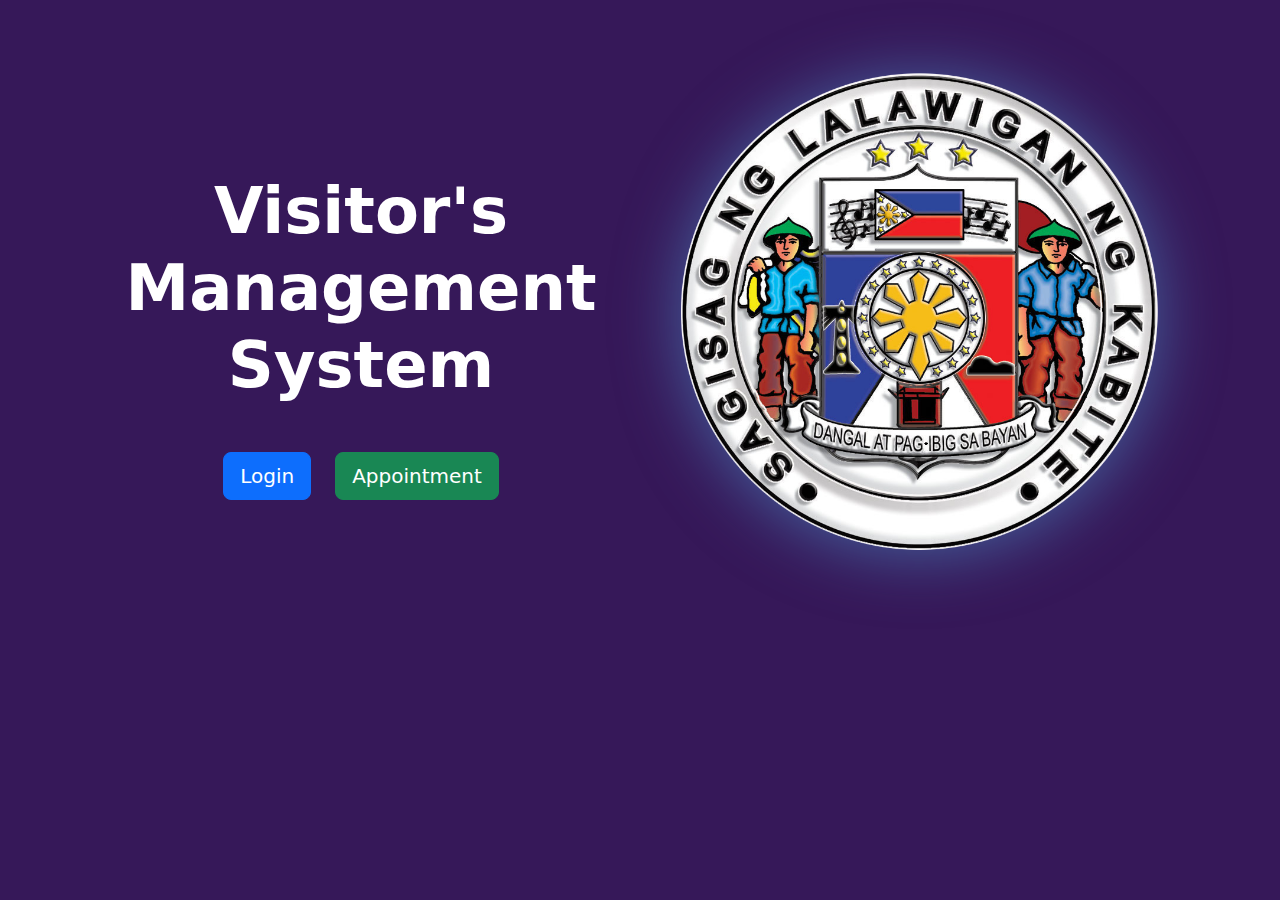
<file: index.html>
<!DOCTYPE html>
<html lang="en">
<head>
	<meta charset="UTF-8">
	<meta name="viewport" content="width=device-width, initial-scale=1.0">
	<link rel="shortcut icon" href="assets/img/Cavite_Province.png" type="image/x-icon">
	<title>VMS</title>
	<link href="assets/bootstrap/css/bootstrap.css" rel="stylesheet">
	<style>
		body{
			background-color: #361859;
		}
		@keyframes float-eth {
		  0% {
			transform: translateY(0.5rem);
		  }
		  50% {
			transform: translateY(1.5rem);
		  }
		  100% {
			transform: translateY(0.5rem);
		  }
		}
	</style>
</head>
<body>
	<main>
		<div class="container  px-4 py-5 text-center">
			<div class="row flex-row-reverse align-items-center" style=" align-content: center;">
				<div class=" col-lg-6" style="text-align:center;">
					<img src="assets/img/Cavite_Province.png" class=" img-fluid" style="filter: drop-shadow(0 4px 32px hsla(203, 71%, 60%, .5)); animation: float-eth 4s ease-in-out infinite;"  width="700" height="500" loading="lazy">
				</div>
				<div class="col-lg-6">
					<h1 class="display-3 fw-bold mt-5 mb-5 text-white " >Visitor's Management System</h1>
					<div class="d-grid gap-4 d-md-flex justify-content-md-center">
						<a href="login.html"><button type="button" class="btn btn-primary btn-lg ">Login</button></a>
						<a href="appointment.html"><button type="button" class="btn btn-success btn-lg">Appointment</button></a>
					</div>
				</div>
			</div>
		</div>
	</main>
</body>
</html>
</file>
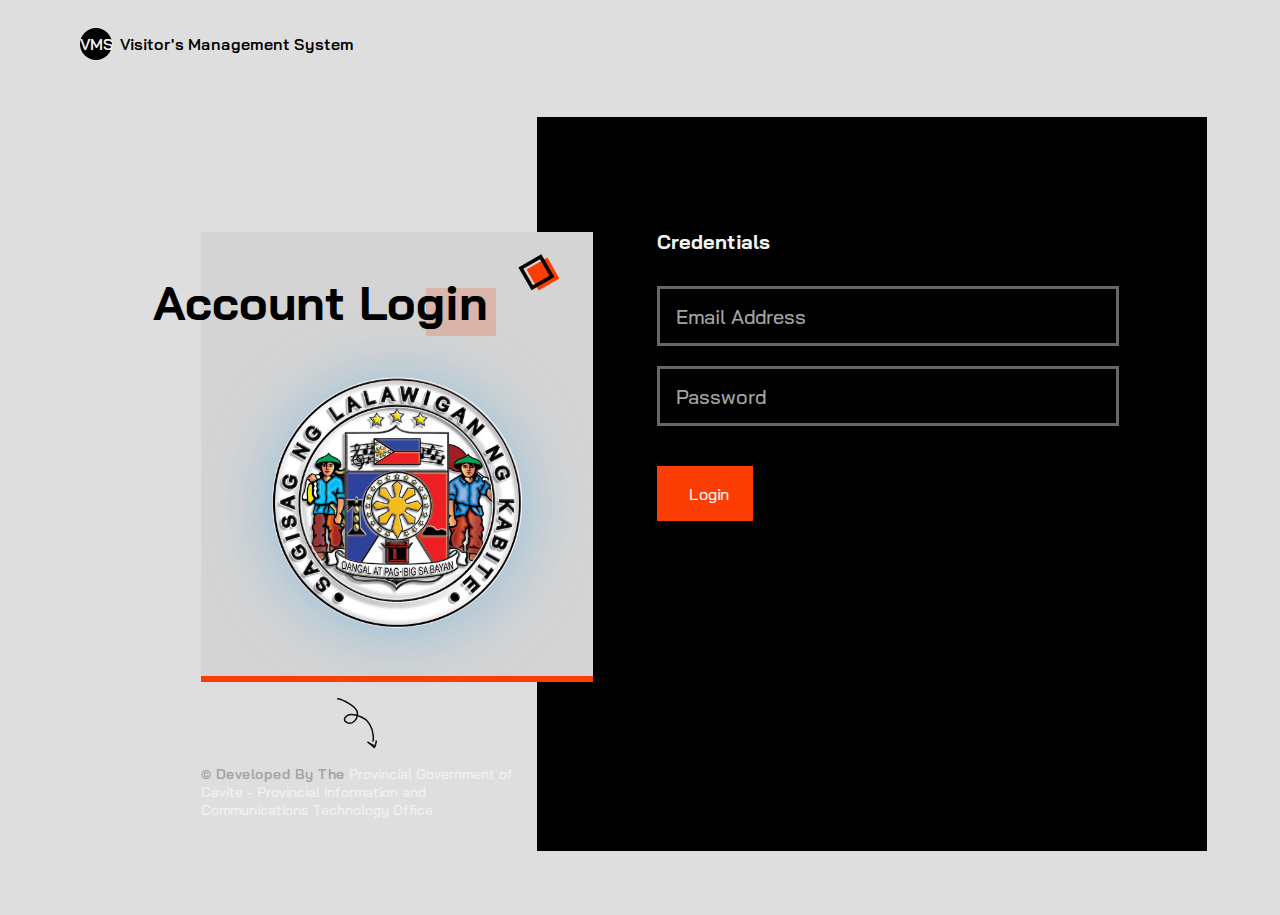
<file: login.html>
<!DOCTYPE html>
<html lang="en">
<head>
    <meta charset="UTF-8">
    <meta name="viewport" content="width=device-width, initial-scale=1.0">
    <link rel="shortcut icon" href="assets/img/favicon.png" type="image/x-icon">
    <link rel="stylesheet" href="assets/css/styles-appointment.css">
    <title>VMS</title>
	<style>
		@keyframes float-eth {
		  0% {
			transform: translateY(0.5rem);
		  }
		  50% {
			transform: translateY(1.5rem);
		  }
		  100% {
			transform: translateY(0.5rem);
		  }
		}
	</style>
</head>
<body>
    <header class="header" id="header">
        <nav class="nav container">
            <a href="index.html" class="nav__logo">
               <span class="nav__logo-circle">VMS</span>
               <span class="nav__logo-name">Visitor's Management System</span>
            </a>
            <div class="nav__menu" id="nav-menu">
				<span class="nav__title">VMS LOGIN</span>
				<h3 class="nav__name">Visitor's Management System</h3>
            </div>
		</nav>
    </header>
    <main class="main">
        <section class="contact section" id="contact">
			<div class="contact__container grid">
				<div class="contact__data">
					<h2 class="section__title-2">
						<span>Account Login</span>
					</h2>

					<p class="contact__description-1">
						<div class="home__img-eth">
							<img src="assets/img/Cavite_Province.png" alt="image" class="home__rocket" style="filter: drop-shadow(0 4px 32px hsla(203, 71%, 60%, .5)); animation: float-eth 4s ease-in-out infinite;" >
						</div>
					</p>
					<div class="geometric-box"></div>
				</div>
				<div class="contact__mail" style="margin-top:5px;">
					<h2 class="contact__title ">
						Credentials
					</h2>
					<form action="" class="contact__form" id="contact-form">
                    <div class="contact__box">
                        <input type="text" name="txtemail" id = "txtemail" class="contact__input" style="font-size:20px;" required placeholder="Email Address" />
							<label for="txtemail" class="contact__label">Email Address</label>
                        </div>
						<div class="contact__box">
							<input type="password" name="txtpassword" id = "txtpassword" class="contact__input" style="font-size:20px;" required placeholder="Password" />
							<label for="name" class="contact__label">Password</label>
                        </div>
						<a href="information.html">
							<button type="button" name="btnlogin" id = "btnlogin" class="contact__button button">
								<i class="ri-send-plane-line"></i> Login
							</button>
						</a>
					</form>
				</div>

				<div class="contact__social">
					<img src="assets/img/curved-arrow.svg" alt="" class="contact__social-arrow">

					<div class="contact__social-data">
						<div>
							<p class="contact__social-description-2">
								<span class="footer__copy">
									&#169; Developed By The
									<a href="#">Provincial Government of Cavite - Provincial Information and Communications Technology Office</a>
								</span>
							</p>
						</div>
					</div>
				</div>
            </div>
        </section>
    </main>
   </body>
</html>
</file>
<file: assets/css/styles-appointment.css>
/*=============== GOOGLE FONTS ===============*/
@import url("https://fonts.googleapis.com/css2?family=Bai+Jamjuree:wght@400;500;600;700&display=swap");

/*=============== VARIABLES CSS ===============*/
:root {
  --header-height: 3.5rem;

  /*========== Colors ==========*/
  /*Color mode HSL(hue, saturation, lightness)*/
  --first-color: hsl(14, 98%, 50%);
  --black-color: hsl(0, 0%, 0%);
  --black-color-light: hsl(0, 0%, 40%);
  --white-color: hsl(0, 0%, 95%);
  --title-color: hsl(0, 0%, 0%);
  --text-color: hsl(0, 0%, 35%);
  --text-color-light: hsl(0, 0%, 64%);
  --body-color: hsl(0, 0%, 87%);
  --container-color: hsl(0, 0%, 83%);

  /*========== Font and typography ==========*/
  /*.5rem = 8px | 1rem = 16px ...*/
  --body-font: "Bai Jamjuree", sans-serif;
  --biggest-font-size: 2.5rem;
  --h1-font-size: 1.75rem;
  --h2-font-size: 1.25rem;
  --h3-font-size: 1.125rem;
  --normal-font-size: .938rem;
  --small-font-size: .813rem;
  --smaller-font-size: .75rem;

  /*========== Font weight ==========*/
  --font-regular: 400;
  --font-medium: 500;
  --font-semi-bold: 600;
  --font-bold: 700;

  /*========== z index ==========*/
  --z-tooltip: 10;
  --z-fixed: 100;
}

/*========== Responsive typography ==========*/
@media screen and (min-width: 1150px) {
  :root {
    --biggest-font-size: 4.5rem;
    --h1-font-size: 3rem;
    --h2-font-size: 1.5rem;
    --h3-font-size: 1.25rem;
    --normal-font-size: 1rem;
    --small-font-size: .875rem;
    --smaller-font-size: .813rem;
  }
}

/*=============== BASE ===============*/
* {
  box-sizing: border-box;
  padding: 0;
  margin: 0;
}

html {
  scroll-behavior: smooth;
}

body {
  font-family: var(--body-font);
  font-size: var(--normal-font-size);
  background-color: var(--body-color);
  color: var(--text-color);
  transition: background-color .4s; /* for dark mode */
}

h1, h2, h3, h4 {
  color: var(--title-color);
  font-weight: var(--font-bold);
}

ul {
  list-style: none;
}

a {
  text-decoration: none;
}

img {
  display: block;
  max-width: 100%;
  height: auto;
}

/*=============== THEME ===============*/
.nav__buttons {
  display: flex;
  align-items: center;
  column-gap: 1rem;
}

.change-theme {
  font-size: 1.25rem;
  color: var(--title-color);
  cursor: pointer;
  transition: color .3s;
}

/*========== Variables Dark theme ==========*/
body.dark-theme {
  --first-color: hsl(14, 80%, 50%);
  --black-color: hsl(0, 0%, 18%);
  --black-color-light: hsl(0, 0%, 30%);
  --title-color: hsl(0, 0%, 95%);
  --text-color: hsl(0, 0%, 70%);
  --body-color: hsl(0, 0%, 8%);
  --container-color: hsl(0, 0%, 12%);
}

/*========== 
	Color changes in some parts of 
	the website, in dark theme
==========*/
.dark-theme .shadow-header {
  box-shadow: 0 1px 12px hsla(0, 0%, 0%, .6);
}

.dark-theme .section__title-1::after, 
.dark-theme .section__title-2::after {
  background-color: hsla(14, 70%, 50%, .2);
}

.dark-theme :is(.home__arrow, .home__line, .about__line) {
  filter: none;
}

.dark-theme .home__description b {
  background: linear-gradient(90deg, hsla(14, 80%, 50%, .3), hsla(14, 80%, 50%, 0));
}

.dark-theme :is(.button__ghost, .services__icon i) {
  color: var(--white-color);
}

.dark-theme .projects__card:hover {
  background-color: var(--body-color);
}

.dark-theme :is(.contact__mail, .contact__input, .contact__label) {
  background-color: var(--container-color);
}

.dark-theme .footer {
  background-color: hsl(0, 0%, 4%);
}

.dark-theme::-webkit-scrollbar {
  background-color: hsl(0, 0%, 20%);
}
.dark-theme::-webkit-scrollbar-thumb {
  background-color: hsl(0, 0%, 30%);
}
.dark-theme::-webkit-scrollbar-thumb:hover {
  background-color: hsl(0, 0%, 40%);
}

/*=============== REUSABLE CSS CLASSES ===============*/
.container {
  max-width: 1120px;
  margin-inline: 1.5rem;
}

.grid {
  display: grid;
  gap: 1.5rem;
}

.section {
  padding-block: 4rem 2rem;
}

.section__title-1, 
.section__title-2 {
  position: relative;
  font-size: var(--h1-font-size);
  width: max-content;
  margin: .75rem auto 2rem;
}

.section__title-1 span, 
.section__title-2 span {
  z-index: 5;
  position: relative;
}

.section__title-1::after, 
.section__title-2::after {
  content: "";
  width: 40px;
  height: 28px;
  background-color: hsla(14, 98%, 50%, .2);
  position: absolute;
  top: -4px;
  right: -8px;
}

.section__title-2::after {
  top: initial;
  bottom: -4px;
}

.geometric-box {
  position: absolute;
  width: 20px;
  height: 20px;
  background-color: var(--first-color);
  rotate: -30deg;
}

.geometric-box::after {
  content: "";
  position: absolute;
  width: 16px;
  height: 16px;
  border: 3px solid var(--black-color);
  left: -5px;
  top: -5px;
}

.main {
  overflow: hidden; /* For animation ScrollReveal */
}

/*=============== HEADER & NAV ===============*/
.header {
  position: fixed;
  width: 100%;
  top: 0;
  left: 0;
  background-color: var(--body-color);
  z-index: var(--z-fixed);
  transition: box-shadow .4s, background-color .4s;
}

.nav {
  position: relative;
  height: var(--header-height);
  display: flex;
  justify-content: space-between;
  align-items: center;
}

.nav__logo {
  display: flex;
  column-gap: .5rem;
  align-items: center;
  font-weight: var(--font-semi-bold);
  color: var(--title-color);
}

.nav__logo-circle, 
.nav__toggle {
  width: 32px;
  height: 32px;
  background-color: var(--black-color);
  color: var(--white-color);
  display: grid;
  place-items: center;
}

.nav__logo-circle {
  border-radius: 50%;
}

.nav__toggle {
  font-size: 1.25rem;
  cursor: pointer;
}

/* Navigation for mobile devices */
@media screen and (max-width: 1150px) {
  .nav__menu {
    position: fixed;
    top: -100%;
    left: 0;
    background-color: hsla(0, 0%, 0%, .75);
    width: 100%;
    padding-block: 1.8rem 5rem;
    text-align: center;
    backdrop-filter: blur(8px);
    transition: top .4s;
  }
}

.nav__title, 
.nav__name, 
.nav__close {
  color: var(--white-color);
}

.nav__title {
  display: block;
  font-size: var(--smaller-font-size);
  font-weight: var(--font-semi-bold);
  margin-bottom: 3.5rem;
}

.nav__name {
  position: relative;
  width: max-content;
  margin: 0 auto 3rem;
  font-size: var(--h2-font-size);
}

.nav__name::after, 
.nav__name::before {
  content: "";
  width: 40px;
  height: 1px;
  background-color: var(--text-color-light);
  position: absolute;
  top: 50%;
  left: -4rem;
}

.nav__name::before {
  left: initial;
  right: -4rem;
}

.nav__list {
  display: flex;
  flex-direction: column;
  row-gap: 2.5rem;
}

.nav__link {
  position: relative;
  color: var(--text-color-light);
  font-size: var(--h3-font-size);
  font-weight: var(--font-semi-bold);
  transition: color .3s;
}

.nav__link::after {
  content: "";
  width: 0;
  height: 2px;
  background-color: var(--white-color);
  position: absolute;
  left: 0;
  bottom: -.5rem;
  transition: width .3s;
}

.nav__link:hover {
  color: var(--white-color);
}

.nav__link:hover::after {
  width: 25%;
}

.nav__close {
  position: absolute;
  font-size: 1.5rem;
  top: 1rem;
  right: 1.5rem;
  cursor: pointer;
}

/* Show menu */
.show-menu {
  top: 0;
}

/* Add shadow header */
.shadow-header {
  box-shadow: 0 1px 16px hsla(0, 0%, 0%, .12);
}

/* Active link */
.active-link {
  color: var(--white-color);
}
.active-link::after {
  width: 25%;
}

/*=============== HOME ===============*/
.home__container {
  padding-top: 2rem;
}

.home__name {
  font-size: var(--biggest-font-size);
  text-align: center;
}

.home__perfil {
  position: relative;
  justify-self: center;
}

.home__image {
  width: 220px;
}

.home__img {
  position: relative;
  z-index: 10;
}

.home__shadow {
  width: 100%;
  height: 100%;
  background-color: var(--container-color);
  position: absolute;
  bottom: -.75rem;
  right: -.75rem;
  border: 4px solid var(--black-color);
  z-index: 5;
  transition: background-color .4s; /* for dark mode */
}

.home__arrow, 
.home__line {
  position: absolute;
  filter: invert(1);
  width: 50px;
  transition: filter .4s; /* for dark mode */
}

.home__arrow {
  left: 40%;
  bottom: -4rem;
}

.home__line {
  right: -2rem;
  bottom: -.5rem;
}

.home__perfil .geometric-box {
  top: 2.5rem;
  left: -.7rem;
  z-index: 10;
}

.home__social {
  height: max-content;
  position: absolute;
  left: -3rem;
  top: 0;
  bottom: 0;
  margin: auto 0;
  display: grid;
  row-gap: 1rem;
}

.home__social-link {
  background-color: var(--black-color-light);
  color: var(--white-color);
  font-size: 1.25rem;
  padding: 6px;
  display: grid;
  place-items: center;
  transition: background-color .3s;
}

.home__social-link:hover {
  background-color: var(--black-color);
}

.home__info {
  margin-top: 4rem;
}

.home__description {
  text-align: center;
  color: var(--title-color);
  margin-bottom: 1.5rem;
}

.home__description b {
  background: linear-gradient(90deg, 
            hsla(14, 98%, 50%, .3), 
            hsla(14, 98%, 50%, 0));
}

.home__scroll {
  display: block;
  width: max-content;
  margin: 0 auto;
}

.home__scroll-text {
  display: none;
}

.home__scroll-box {
  background-color: var(--black-color);
  color: var(--white-color);
  width: 36px;
  height: 36px;
  display: grid;
  place-items: center;
  font-size: 1rem;
  cursor: pointer;
  overflow: hidden;
  transition: background-color .4s; /* for dark mode */
}

.home__scroll-box i {
  animation: scroll-down 3s infinite;
}

/* Animate scroll icon */
@keyframes scroll-down {
  0% {
    transform: translateY(-1rem);
    opacity: 0;
  }
  50% {
    transform: translateY(0);
    opacity: 1;
  }
  100% {
    opacity: 0;
    transform: translateY(.6rem);
  }
}

/*=============== BUTTON ===============*/
.button,
.button__ghost {
  display: flex;
  align-items: center;
  justify-content: center;
  column-gap: .5rem;
}

.button {
  background-color: var(--black-color);
  padding: 1.1rem 1.5rem;
  color: var(--white-color);
  font-weight: var(--font-medium);
  transition: background-color .4s;
}

.button i {
  font-size: 1.25rem;
}

.button:hover {
  background-color: var(--first-color);
}

.button__ghost {
  border: 3px solid var(--black-color);
  color: var(--black-color);
  padding: .5rem;
  transition: border .4s, color .4s;
}

.button__ghost i {
  font-size: 1.25rem;
}

.button__ghost:hover {
  border: 3px solid var(--first-color);
}

/*=============== ABOUT ===============*/
.about {
  background-color: var(--container-color);
  transition: background-color .4s; /* for dark mode */
}

.about__container {
  row-gap: 0;
}

.about__perfil {
  position: relative;
  justify-self: center;
  margin-block: 2.5rem 4.5rem;
}

.about__image {
  width: 220px;
}

.about__img {
  position: relative;
  border: 4px solid var(--white-color);
  z-index: 1;
}

.about__shadow, 
.about__line, 
.about__box {
  position: absolute;
}

.about__shadow {
  width: 150px;
  height: 385px;
  background-color: var(--body-color);
  top: -2.5rem;
  right: -3.5rem;
  border-bottom: 4px solid var(--first-color);
  transition: background-color .4s; /* for dark mode */
}

.about__perfil .geometric-box {
  top: 1.5rem;
  right: -2.8rem;
}

.about__line {
  filter: invert(1);
  right: -1.25rem;
  top: 6rem;
  width: 50px;
  transition: filter .4s; /* for dark mode */
}

.about__box {
  width: 40px;
  height: 40px;
  background-color: var(--first-color);
  right: -.5rem;
  bottom: 1.5rem;
}

.about__info {
  padding-left: 1.25rem;
}

.about__description {
  position: relative;
  color: var(--title-color);
  margin-bottom: 1.5rem;
}

.about__description::after {
  content: "";
  width: 20px;
  height: 1px;
  background-color: var(--title-color);
  position: absolute;
  left: -1.75rem;
  top: .5rem;
}

.about__list {
  list-style: square;
  color: var(--title-color);
  margin-bottom: 3rem;
}

.about__buttons {
  display: flex;
  justify-content: center;
  align-items: center;
  column-gap: 1rem;
}

/*=============== SERVICES ===============*/
.services__container {
  grid-template-columns: 250px;
  justify-content: center;
  row-gap: 2rem;
  padding-top: 1rem;
}

.services__card {
  position: relative;
}

.services__content {
  height: 100%;
  background-color: var(--body-color);
  border: 4px solid var(--black-color);
  padding: 6rem 1rem 3rem;
  z-index: 5;
  position: relative;
  transition: background-color .4s, border .4s; /* for dark mode */
}

.services__border {
  position: absolute;
  width: 100%;
  height: 100%;
  border: 4px solid var(--first-color);
  top: 0;
  left: 0;
  transition: transform .4s;
}

.services__icon {
  position: relative;
  display: inline-block;
}

.services__icon i {
  font-size: 2rem;
  color: var(--black-color);
  position: relative;
  z-index: 5;
}

.services__box {
  position: absolute;
  width: 24px;
  height: 24px;
  background-color: var(--first-color);
  right: -2px;
  top: -2px;
}

.services__title {
  font-size: var(--h2-font-size);
  margin-bottom: 1.25rem;
}

.services__card:hover .services__border {
  transform: translate(.75rem, .75rem);
}

/*=============== PROJECTS ===============*/
.projects {
  background-color: var(--container-color);
  transition: background-color .4s; /* for dark mode */
}

.projects__container {
  row-gap: 2rem;
}

.projects__card {
  padding: 1rem 1rem 2rem;
  transition: background-color .4s;
}

.projects__image {
  position: relative;
  margin-bottom: .75rem;
}

.projects__button {
  position: absolute;
  right: 1rem;
  bottom: -1.5rem;
  padding: 1rem;
}

.projects__content {
  margin-bottom: 1.25rem;
}

.projects__subtitle {
  position: relative;
  display: inline-block;
  font-size: var(--small-font-size);
  font-weight: var(--font-medium);
  color: var(--text-color);
  margin-bottom: .75rem;
  padding-left: 1.75rem;
}

.projects__subtitle::after {
  content: "";
  width: 20px;
  height: 1px;
  background-color: var(--text-color);
  position: absolute;
  top: 50%;
  left: 0;
}

.projects__title {
  font-size: var(--h3-font-size);
  margin-bottom: .75rem;
}

.projects__buttons {
  display: flex;
  align-items: center;
  column-gap: 1rem;
}

.projects__link {
  display: flex;
  align-items: center;
  column-gap: .25rem;
  color: var(--text-color);
  font-size: var(--small-font-size);
  font-weight: var(--font-medium);
  transition: color .4s;
}

.projects__link i {
  font-size: 1rem;
  color: var(--title-color);
  transition: color .4s;
}

.projects__link:hover, 
.projects__link:hover i {
  color: var(--first-color);
}

.projects__card:hover {
  background-color: var(--white-color);
}

/*=============== CONTACT ===============*/
.contact {
  padding-bottom: 0;
}

.contact__container {
  position: relative;
  grid-template-rows: 300px max-content max-content;
  row-gap: 0;
}

.contact__data {
  position: relative;
  width: 300px;
  height: 330px;
  background-color: var(--container-color);
  padding: 1rem 1.5rem 3.5rem;
  margin-left: auto;
  border-bottom: 4px solid var(--first-color);
  z-index: 5;
  transition: background-color .4s; /* for dark mode */
}

.contact__data .section__title-2 {
  margin: 0 0 1.5rem;
  transform: translateX(-3rem);
}

.contact__description-1 {
  color: var(--title-color);
  font-weight: var(--font-medium);
  margin-bottom: 2rem;
}

.contact__description-2 {
  color: var(--title-color);
  font-size: var(--small-font-size);
}

.contact__data .geometric-box {
  top: 2rem;
  right: 2.5rem;
}

.contact__mail {
  position: relative;
  background-color: var(--black-color);
  padding: 5rem 1.5rem 2.5rem;
  margin-top: -2.5rem;
  transition: background-color .4s; /* for dark mode */
}

.contact__title {
  color: var(--white-color);
  font-size: var(--h2-font-size);
  margin-bottom: 2rem;
  text-align: center;
}

.contact__form, 
.contact__group {
  display: grid;
  row-gap: 1.25rem;
}

.contact__form {
  position: relative;
}
.contact__box {
  position: relative;
  width: 100%;
  height: 58px;
}

.contact__input, 
.contact__button {
  font-family: var(--body-font);
  font-size: var(--normal-font-size);
  outline: none;
  border: none;
}

.contact__input {
  position: absolute;
  width: 100%;
  height: 100%;
  background-color: var(--black-color);
  border: 3px solid var(--black-color-light);
  color: var(--white-color);
  padding: .5rem 1rem;
  font-weight: var(--font-medium);
  transition: border .4s, background-color .4s;
}

.contact__input::placeholder {
  color: var(--text-color-light);
  transition: opacity .4s;
}

.contact__input:focus {
  border: 3px solid var(--white-color);
}

.contact__input:-webkit-autofill {
  transition: background-color 6000s, color 6000s;
}

.contact__label {
  position: absolute;
  top: 8px;
  left: 10px;
  color: var(--text-color-light);
  font-size: var(--small-font-size);
  font-weight: var(--font-medium);
  background-color: var(--black-color);
  padding: 8px;
  pointer-events: none;
  transition: top .4s, opacity .4s, background-color .4s;
  opacity: 0;
}

.contact__form .contact__area {
  height: 10rem;
}

.contact__area textarea {
  resize: none;
  padding-top: 1rem;
}

.contact__button {
  background-color: var(--first-color);
  cursor: pointer;
}

/* Opaque placeholder */
.contact__input:focus::placeholder {
  opacity: 0;
}

/* Move label up & sticky label */
.contact__input:focus + .contact__label, 
.contact__input:not(:placeholder-shown).contact__input:not(:focus) + .contact__label {
  opacity: 1;
  top: -16px;
}

.contact__social {
  display: grid;
  row-gap: 1rem;
  background-color: hsl(0, 0%, 10%);
  padding-block: 1rem 2rem;
  text-align: center;
}

.contact__social-arrow {
  width: 32px;
  margin: 0 auto;
}

.contact__social-data {
  display: flex;
  flex-direction: column;
  row-gap: 1.5rem;
}

.contact__social-description-1 {
  color: var(--text-color-light);
  font-size: var(--small-font-size);
  margin-bottom: .5rem;
}

.contact__social-description-2 {
  color: var(--white-color);
  font-size: var(--small-font-size);
  font-weight: var(--font-semi-bold);
}

.contact__social-links {
  display: flex;
  justify-content: center;
  column-gap: .75rem;
}

.contact__social-link {
  background-color: var(--black-color-light);
  padding: 6px;
  color: var(--white-color);
  font-size: 1.25rem;
  display: grid;
  place-items: center;
  transition: background-color .3s;
}

.contact__social-link:hover {
  background-color: var(--first-color);
}

.contact__message {
  color: var(--white-color);
  font-size: var(--small-font-size);
  position: absolute;
  bottom: -1.6rem;
  left: 0;
}

/*=============== FOOTER ===============*/
.footer {
  background-color: var(--black-color);
}

.footer__container {
  padding-block: 3rem 2rem;
  row-gap: 2.5rem;
}

.footer__links {
  display: flex;
  justify-content: center;
  column-gap: 2rem;
}

.footer__link {
  color: var(--white-color);
  transition: color .4s;
}

.footer__link:hover {
  color: var(--text-color-light);
}

.footer__copy {
  color: var(--text-color-light);
  font-size: var(--small-font-size);
  text-align: center;
}

.footer__copy a {
  color: var(--white-color);
  font-weight: var(--font-medium);
}

/*=============== SCROLL BAR ===============*/
::-webkit-scrollbar {
  width: .6rem;
  border-radius: .5rem;
  background-color: hsl(0, 0%, 65%);
}
::-webkit-scrollbar-thumb {
  background-color: hsl(0, 0%, 55%);
  border-radius: .5rem;
}
::-webkit-scrollbar-thumb:hover {
  background-color: hsl(0, 0%, 45%);
}

/*=============== SCROLL UP ===============*/
.scrollup {
  position: fixed;
  right: 1rem;
  bottom: -50%;
  background: var(--black-color);
  display: inline-flex;
  padding: 8px;
  font-size: 1.25rem;
  color: var(--white-color);
  z-index: var(--z-tooltip);
  transition: bottom .4s, transform .4s, background-color .4s;
}

.scrollup:hover {
  transform: translateY(-.5rem);
}

/* Show Scroll Up */
.show-scroll {
  bottom: 3rem;
}

/*=============== BREAKPOINTS ===============*/
/* For small devices */
@media screen and (max-width: 340px) {
  .container {
    margin-inline: 1rem;
  }

  .home__image {
    width: 180px;
  }

  .about__image {
    width: 180px;
  }
  .about__shadow {
    height: 330px;
    right: -2.5rem;
  }

  .contact__data {
    width: 100%;
  }
  .contact__data .section__title-2 {
    transform: translateX(0);
  }
}

/* For medium devices */
@media screen and (min-width: 576px) {
  .home__container,
  .about__container,
  .projects__container {
    grid-template-columns: 350px;
    justify-content: center;
  }

  .contact__data {
    width: 350px;
     height: 330pxpx;
    padding: 1rem 3rem;
    margin-inline: auto;
  }
  .contact__container {
    grid-template-columns: 500px;
    justify-content: center;
  }
  .contact__group {
    grid-template-columns: repeat(2, 1fr);
    column-gap: 1rem;
  }
  .contact__social {
    background-color: transparent;
  }
  .contact__social-arrow {
    filter: invert(1);
  }
  .contact__social-description-1 {
    color: var(--text-color);
  }
  .contact__social-description-2 {
    color: var(--title-color);
  }
  .dark-theme .contact__social-arrow {
    filter: none;
  }
}

@media screen and (min-width: 768px) {
  .services__container {
    grid-template-columns: repeat(2, 250px);
  }
  .projects__container {
    grid-template-columns: repeat(2, 350px);
  }
}

/* For large devices */
@media screen and (min-width: 1150px) {
  .container {
    margin-inline: auto;
  }

  .section {
    padding-block: 7rem 2rem;
  }
  .section__title-1::after, 
  .section__title-2::after {
    width: 70px;
    height: 48px;
  }

  .geometric-box {
    transform: scale(1.2);
  }

  .nav {
    height: calc(var(--header-height) + 2rem);
    column-gap: 4rem;
  }
  .nav__close, 
  .nav__toggle, 
  .nav__title, 
  .nav__name {
    display: none;
  }
  .nav__list {
    flex-direction: row;
    column-gap: 4rem;
  }
  .nav__menu {
    margin-left: auto;
  }
  .nav__link {
    color: var(--text-color);
    font-size: var(--normal-font-size);
  }
  .nav__link:hover {
    color: var(--title-color);
  }
  .nav__link::after {
    background-color: var(--title-color);
  }

  .active-link {
    color: var(--title-color);
  }

  .nav__link-button {
    background-color: var(--black-color);
    color: var(--white-color);
    padding: 1.1rem 1.5rem;
  }
  .nav__link-button:hover {
    color: var(--white-color);
  }
  .nav__link-button::after {
    background-color: transparent;
  }

  .change-theme {
    color: var(--text-color);
  }
  .change-theme:hover {
    color: var(--title-color);
  }

  .home__container {
    grid-template-columns: repeat(2, 460px);
    gap: 2rem 4rem;
    align-items: center;
    padding-block: 5.5rem;
  }
  .home__perfil {
    grid-column: 2/3;
    grid-row: 1/3;
  }
  .home__image {
    width: 350px;
  }
  .home__shadow {
    right: -1.25rem;
    bottom: -1.25rem;
    border: 6px solid var(--black-color);
  }
  .home__name, 
  .home__description {
    text-align: initial;
  }
  .home__name {
    align-self: flex-end;
  }
  .home__info {
    margin-top: 0;
    align-self: flex-start;
  }
  .home__description {
    position: relative;
    font-size: var(--h2-font-size);
    margin-bottom: 5.5rem;
    padding-left: 3rem;
  }
  .home__description::after {
    content: "";
    width: 32px;
    height: 2px;
    background-color: var(--title-color);
    position: absolute;
    left: 0;
    top: 14px;
  }
  .home__scroll {
    margin: 0;
    display: flex;
    align-items: center;
    column-gap: .75rem;
  }
  .home__scroll-text {
    display: block;
    color: var(--text-color);
    font-size: var(--smaller-font-size);
    font-weight: var(--font-medium);
  }
  .home__scroll-box {
    width: 44px;
    height: 44px;
  }
  .home__scroll-box i {
    font-size: 1.25rem;
  }
  .home__perfil .geometric-box {
    top: 15rem;
  }
  .home__arrow {
    top: 4.5rem;
    left: -8rem;
    rotate: 80deg;
    width: 80px;
  }
  .home__line {
    left: -15rem;
    bottom: 4rem;
    width: 80px;
    rotate: 30deg;
  }
  .home__social {
    left: initial;
    right: -6rem;
  }
  .home__social-link {
    font-size: 1.5rem;
    padding: .5rem;
  }

  .about__container {
    grid-template-columns: 440px 525px;
    gap: 1rem 9rem;
    align-items: center;
    padding-block: 1rem;
  }
  .about__perfil {
    order: -1;
    grid-row: 1/3;
  }
  .about__image {
    width: 350px;
  }
  .about__img {
    border: 8px solid var(--white-color);
  }
  .about__shadow {
    width: 240px;
    height: 615px;
    top: -4rem;
    right: -5.5rem;
    border-bottom: 6px solid var(--first-color);
  }
  .about__perfil .geometric-box {
    right: -4rem;
    top: 4.5rem;
  }
  .about__line {
    width: 80px;
    right: -2rem;
    top: 10rem;
  }
  .about__box {
    width: 64px;
    height: 64px;
    right: -.75rem;
  }
  .about__container .section__title-1 {
    align-self: flex-end;
    margin-inline: 0;
  }
  .about__info {
    align-self: flex-start;
    padding-left: 3rem;
  }
  .about__description {
    font-size: var(--h2-font-size);
    margin-bottom: 2rem;
  }
  .about__description::after {
    width: 32px;
    height: 2px;
    left: -3rem;
    top: 14px;
  }
  .about__list {
    margin-bottom: 5rem;
  }
  .about__buttons {
    justify-content: initial;
  }

  .button__ghost {
    padding: .75rem;
  }
  .button__ghost i {
    font-size: 1.5rem;
  }

  .services__container {
    grid-template-columns: repeat(3, 282px);
    column-gap: 5rem;
    padding-block: 3rem 5rem;
  }
  .services__content {
    padding: 6.5rem 1.5rem 3.5rem;
    border: 6px solid var(--black-color);
  }
  .services__icon i {
    font-size: 3rem;
  }
  .services__box {
    width: 32px;
    height: 32px;
  }
  .services__title {
    margin-bottom: 1.5rem;
  }
  .services__card:hover .services__border {
    transform: translate(1.25rem, 1.25rem);
  }

  .projects__container {
    grid-template-columns: repeat(3, 352px);
    padding-block: 3rem 1rem;
  }
  .projects__card {
    padding: 1.25rem 1.25rem 2.5rem;
  }
  .projects__image {
    margin-bottom: 1rem;
  }
  .projects__content {
    margin-bottom: 2rem;
  }
  .projects__button {
    right: 1.25rem;
  }

  .contact__container {
    grid-template-columns: 440px 670px;
    grid-template-rows: initial;
    padding-bottom: 2rem;
  }
  .contact__mail {
    grid-column: 2/3;
    grid-row: 1/3;
    padding: 7rem 5.5rem 6rem 7.5rem;
    margin-top: 0;
  }
  .contact__title {
    font-size: var(--h3-font-size);
    text-align: initial;
  }
  .contact__box {
    height: 60px;
  }
  .contact__form .contact__area {
    height: 11rem;
  }
  .contact__button {
    margin-top: 1.25rem;
    width: max-content;
  }
  .contact__data {
    width: 392px;
    height: 450px;
    padding: 2.5rem 3.5rem 3.5rem;
    margin: 7.5rem 0 0 8rem;
    border-bottom: 6px solid var(--first-color);
  }
  .contact__data .section__title-2 {
    margin: 0 0 2rem;
    transform: translateX(-6.5rem);
  }
  .contact__social {
    margin-left: 8rem;
    text-align: initial;
  }
  .contact__social-data {
    flex-direction: row;
    align-items: center;
    column-gap: 1.25rem;
  }
  .contact__social-arrow {
    width: 40px;
  }
  .contact__social-link {
    font-size: 1.5rem;
    padding: .5rem;
  }
  .contact__message {
    bottom: -2.5rem;
  }
  .dark-theme .contact__data {
    box-shadow: 4px 0 8px hsla(0, 0%, 4%, .3);
  }

  .footer__container {
    padding-block: 4rem;
    grid-template-columns: repeat(2, max-content);
    justify-content: space-between;
  }
  .footer__links {
    column-gap: 3rem;
    order: 1;
  }
  .scrollup {
    right: 3rem;
  }
}
</file>
